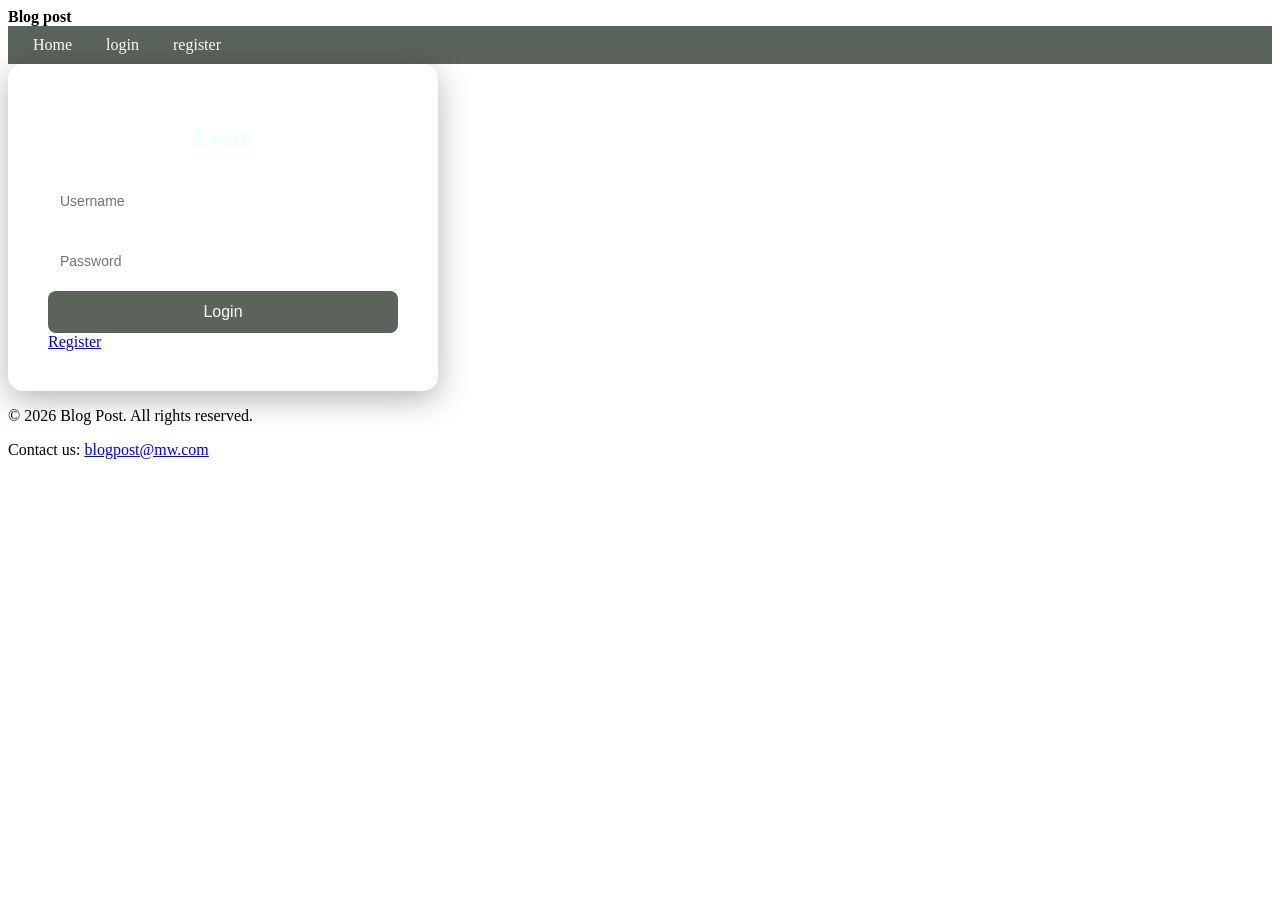
<file: frontend/Auth/login.html>
<!DOCTYPE html>
<html lang="en">
<head>
    <meta charset="UTF-8">
    <meta name="viewport" content="width=device-width, initial-scale=1.0">
    <title>Login</title>
    <link rel="stylesheet" href="../assets/css/css.css"></link>
</head>

<header>
    <b>Blog post</b>
    <nav>
        <a href="index.html">Home</a>
        <a href="login.html">login</a>
        <a href="register.html">register</a>
    </nav>
</header>

<body>
    <div class="form">
        <h2>Login</h2>
        <form>
            <input type="text" placeholder="Username" name="username" required>
            <input type="password" placeholder="Password" name="password" required>
            <button type="submit">Login</button>
            <a href="register.html">Register</a>
        </form>

    </div> 
</body>

<footer>
    <p>&copy; 2026 Blog Post. All rights reserved.</p>
    <p>Contact us: 
    <a href="mailto:blogpost@mw.com">blogpost@mw.com</a>
    </p>
</footer>
</html>
</file>
<file: frontend/assets/css/css.css>
.container{
    margin: 0;
    height: 100vh;
    display:flex;
    justify-content: center;
    align-items: center;
    background:url(login.jpg);
    background-size: cover;
    background-position: center;
    background-repeat: no-repeat;
    font-family:'Times New Roman', Times, serif;
    
}

.form{
    width: 350px;
    padding: 40px;
    border-radius: 15px;
    background: rgba(255, 255, 255,0.15);
    backdrop-filter: blur(10px);
    box-shadow: 0 8px 32px rgba(0, 0, 0,   0.3);
    color:azure;
}

.form h2{
    text-align: center;
    margin-bottom: 20px;
}

.form input{
    width: 100%;
    padding: 12px;
    margin: 10px 0;
    border: none;
    border-radius: 8px;
    background: rgba(255, 255, 255, 0.2);
    color:azure;
    font-size: 14px;
}

.form button{
    width: 100%;
    padding: 12px;
    border: none;
    border-radius: 8px;
    background-color: #5a645a;
    color: white;
    font-size: 16px;
    cursor: pointer;
    transition: background-color 0.3s ease;
}

.form button:hover{
    background-color: rgba(255, 255, 255, 0.5);
}

nav {
    background-color: #5a645a;
    padding:10px;
}

nav a{
    color: white;
    text-decoration: none;
    margin:0 15px;
    font-size: 16;
}

nav a:hover{
    text-decoration: underline;
}
</file>
